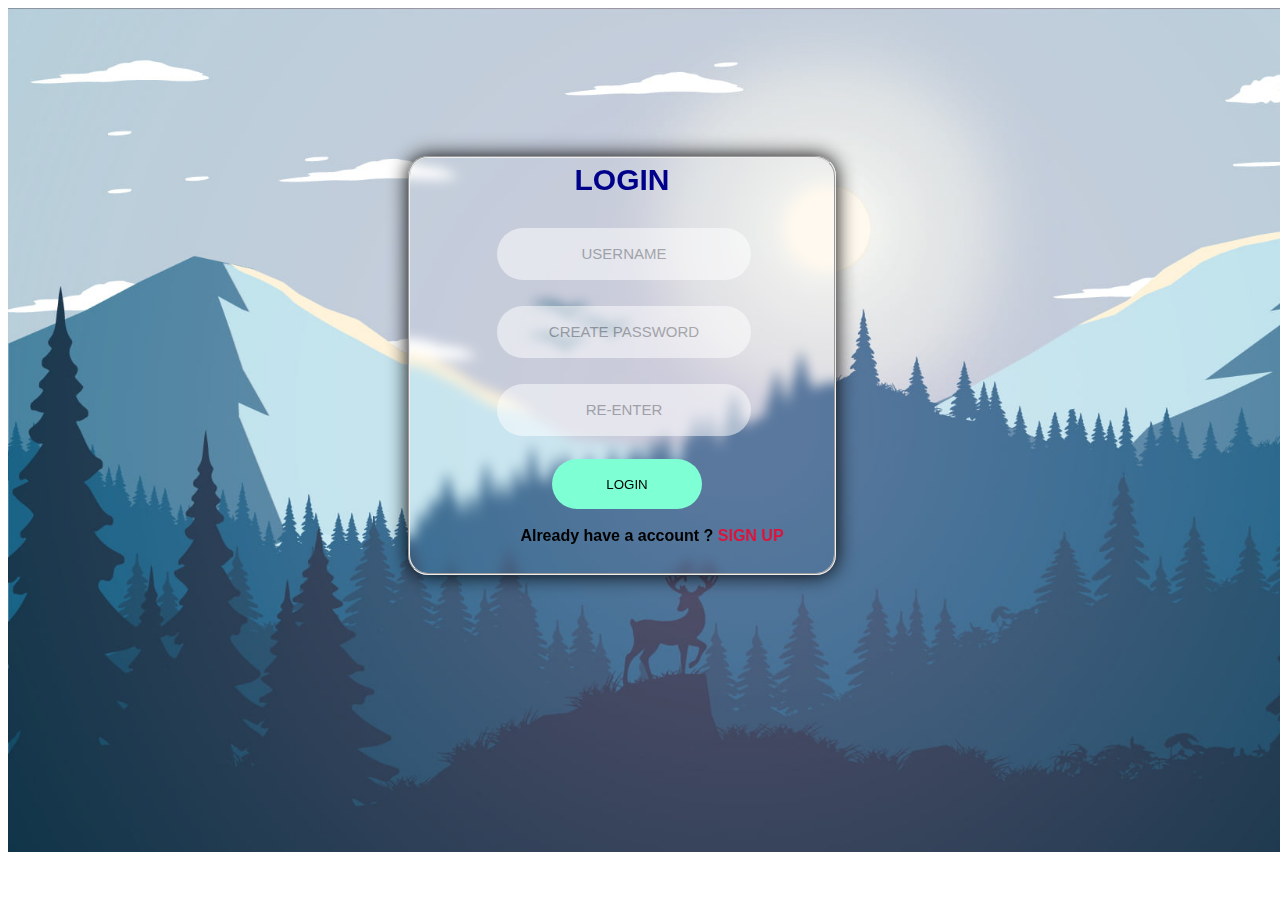
<file: login.html>
<!DOCTYPE html>
<html lang="en">
<head>
    <link rel="stylesheet" href="login.css">
    <meta charset="UTF-8">
    <meta name="viewport" content="width=device-width, initial-scale=1.0">
    <title>Document</title>
</head>
<body>
   <img src="wallpaperflare.com_wallpaper.jpg" alt="" width="1500px" class="imgg">
<div class="field1">
    <fieldset class="field">
    <form action="">
        <div class="content">
    <label for="" class="log" ><b style="font-size: 30px; color: darkblue;">LOGIN</b></label><br><br>
    <div class="user"><input type="text" placeholder="USERNAME" height="30" class="us"></div><br>
    <div class="pass"><input type="password" placeholder="CREATE PASSWORD" class="pas"></div><br>
    <div class="RE"><input type="password" placeholder="RE-ENTER" class="pas2"></div><br>
    <a href="project home.html"><div class="but"><input type="button" value="LOGIN" class="bt"></div></a><br>
     <div class="sign"><label><b>Already have a account ?&nbsp;<a href="sign.html">SIGN UP</a></b></label></div>
    </div>
</form>
   </fieldset>
</div>
</body>
</html>
</file>
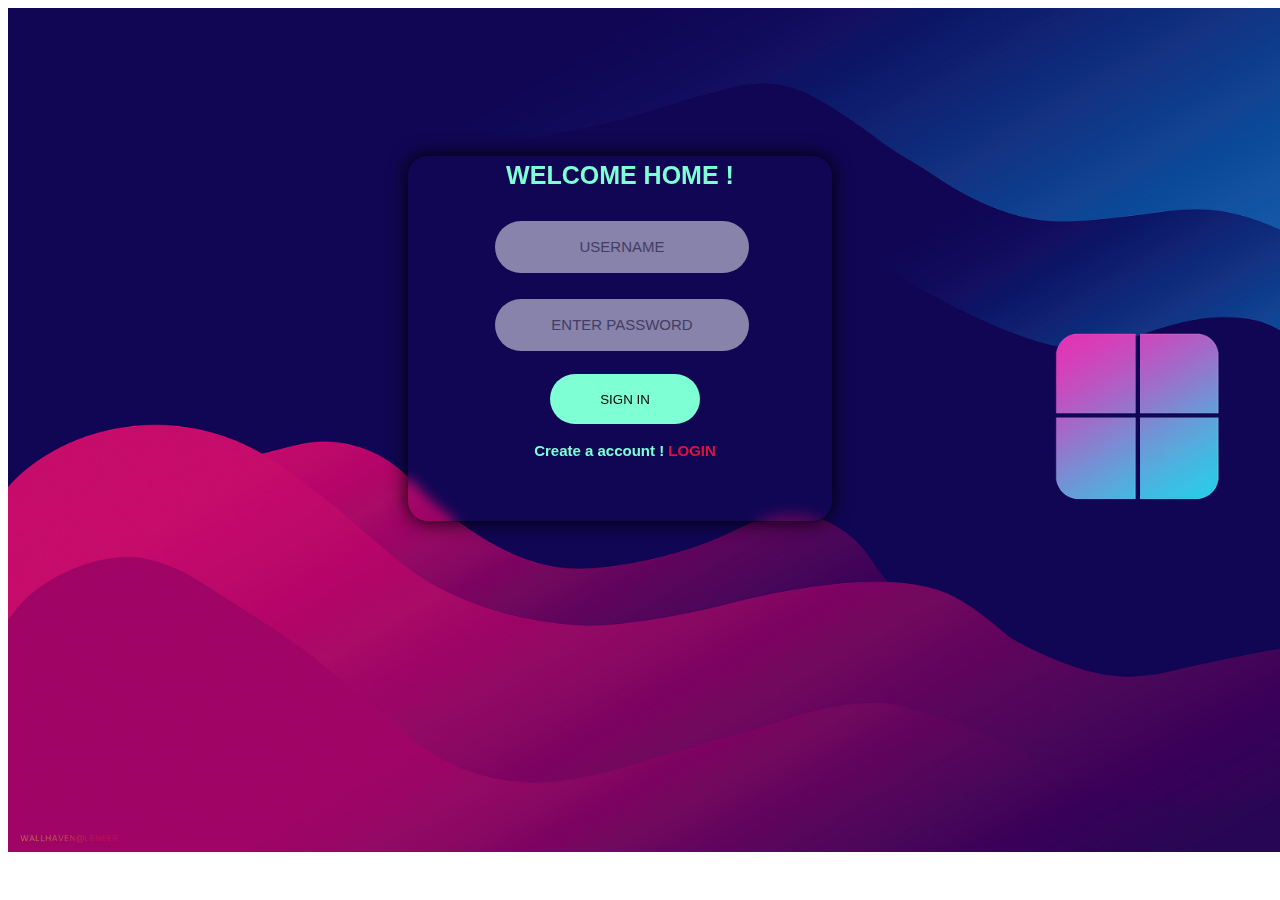
<file: sign.html>
<!DOCTYPE html>
<html lang="en">
<head>
    <link rel="stylesheet" href="login.css">
    <meta charset="UTF-8">
    <meta name="viewport" content="width=device-width, initial-scale=1.0">
    <title>Document</title>
</head>
<body>
   <img src="windows-11-logo-colorful-background-digital-art-4k-wallpaper-uhdpaper.com-127@0@h.jpg" alt="" width="1500px" class="imgg">
<div class="field1">
    <fieldset class="field" style="height:350px; border: 0px;">
    <form action="">
        <div class="content">
    <label for="" class="log" style="font-size: 25px; color: aquamarine;" ><b>WELCOME HOME&nbsp;!</b></label><br><br>
    <div class="user"><input type="text" placeholder="USERNAME" height="30" class="us"></div><br>
    <div class="pass"><input type="password" placeholder="ENTER PASSWORD" class="pas"></div><br>
    <a href="project home.html"><div class="but"><input type="button" value="SIGN IN" class="bt"></div></a><br>
     <div class="sign"><label><b style="font-size:15px; color: aquamarine; margin-left:-50px;">Create a account !&nbsp;<a href="login.html">LOGIN</a></b></label></div>
    </div>
</form>
   </fieldset>
</div>
</body>
</html>
</file>
<file: login.css>
fieldset{
    border-radius: 20px;
    text-align: center;
    width: 400px;
    height: 400px;
    justify-content: center;
    position:relative;
    margin-left: 400px;
    margin-top: -700px;
    box-shadow:0px 0px 20px black;
    backdrop-filter: blur(6px);
    
    
}
.user{
    width: 250px;
    border: 0px;
    border-radius: 20px;
    height: 50px;
    margin-left: 75px;
    margin-top: 30px;
   
}
.us{
    font-size:15px;
    margin-top: -60px;
    height: 50px;
    border:none;
    border-width: 10px;
    width: 250px;
    opacity: 50%;
    border-radius: 70px;
    text-align: center;
    
}
.pas{
    font-size: 15px;
    margin-top: -80px;
    height: 50px;
    border:none;
    border-width: 10px;
    width: 250px;
    opacity: 50%;
    border-radius: 70px;
    text-align: center;
    }
.pass{
    width: 250px;
    border: 0px;
    border-radius: 20px;
    height: 50px;
    margin-left: 75px;
    margin-top: 10px;

}
.RE{
    
    width: 250px;
    border: 0px;
    border-radius: 20px;
    height: 50px;
    margin-left: 75px;
    margin-top: 10px;
}
.pas2{
    font-size: 15px;
    margin-top: -60px;
    height: 50px;
    border:none;
    border-width: 10px;
    width: 250px;
    opacity: 50%;
    border-radius: 70px;
    text-align: center;
}
.bt{
    width: 150px;
    border: 0px;
    border-radius: 40px;
    height: 50px;
    margin-left: 10px;
    margin-top: -10px;
}

.bt:hover{
    background-color:aqua;

}
.content{
    font-family: Verdana, Geneva, Tahoma, sans-serif;
}
.log{
    text-align: center;
    margin-top: 20px;
}
.imgg{
    z-index: -1;
}
.sign{
    font-family: Verdana, Geneva, Tahoma, sans-serif;
    margin-left: 60px;
}
.sign a{
    text-decoration: none;
    color: crimson;
}
.bt{
    background-color: aquamarine;
    cursor: pointer;
}
</file>
